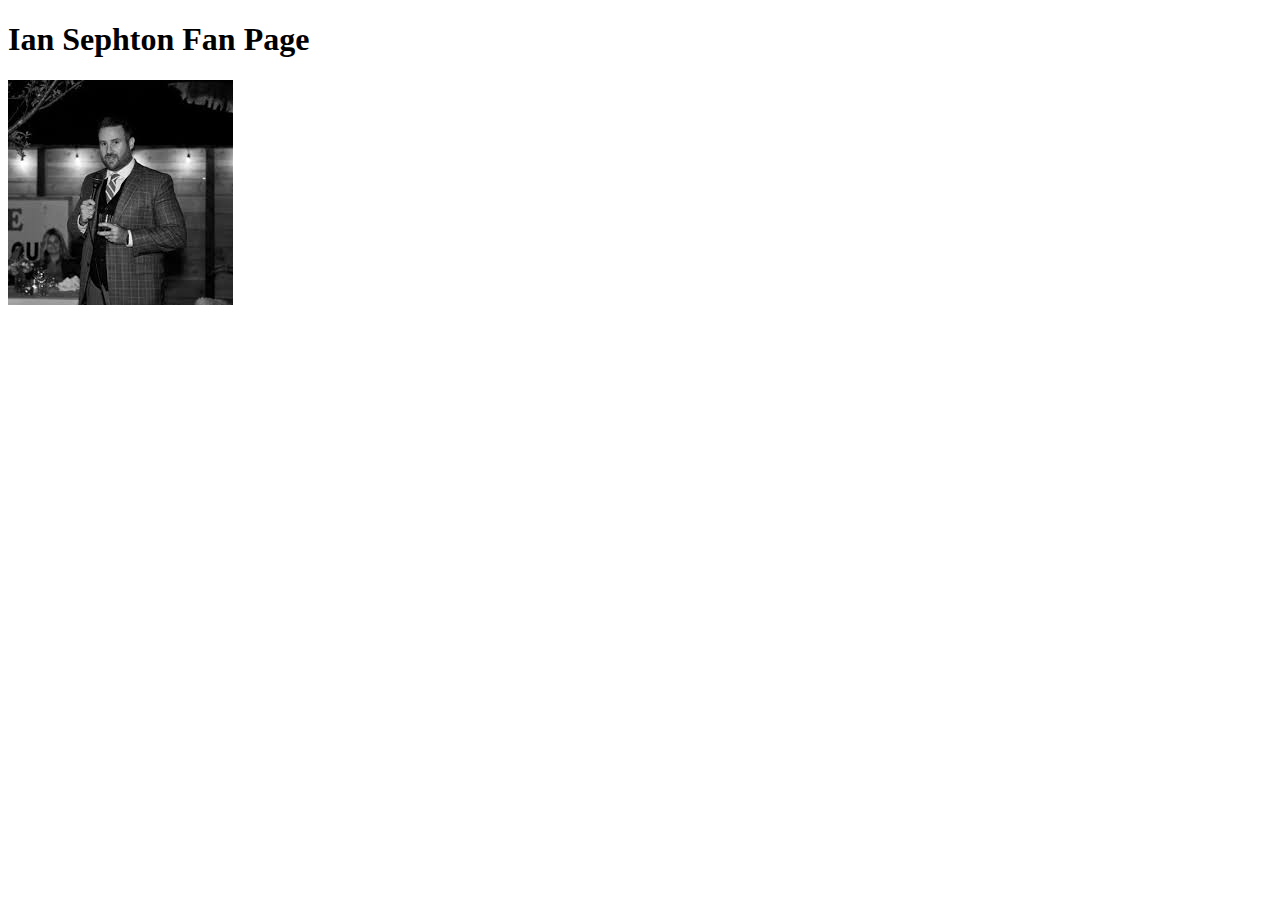
<file: index.html>
<!DOCTYPE html>
<html lang="en">
<head>
    <meta charset="UTF-8">
    <meta name="viewport" content="width=device-width, initial-scale=1.0">
    <meta http-equiv="X-UA-Compatible" content="ie=edge">
    <title>Document</title>
</head>
<body>
    <h1>Ian Sephton Fan Page</h1>

    <div><img src="[data-uri]
        " alt=""></div>
        
</body>
</html>
</file>
